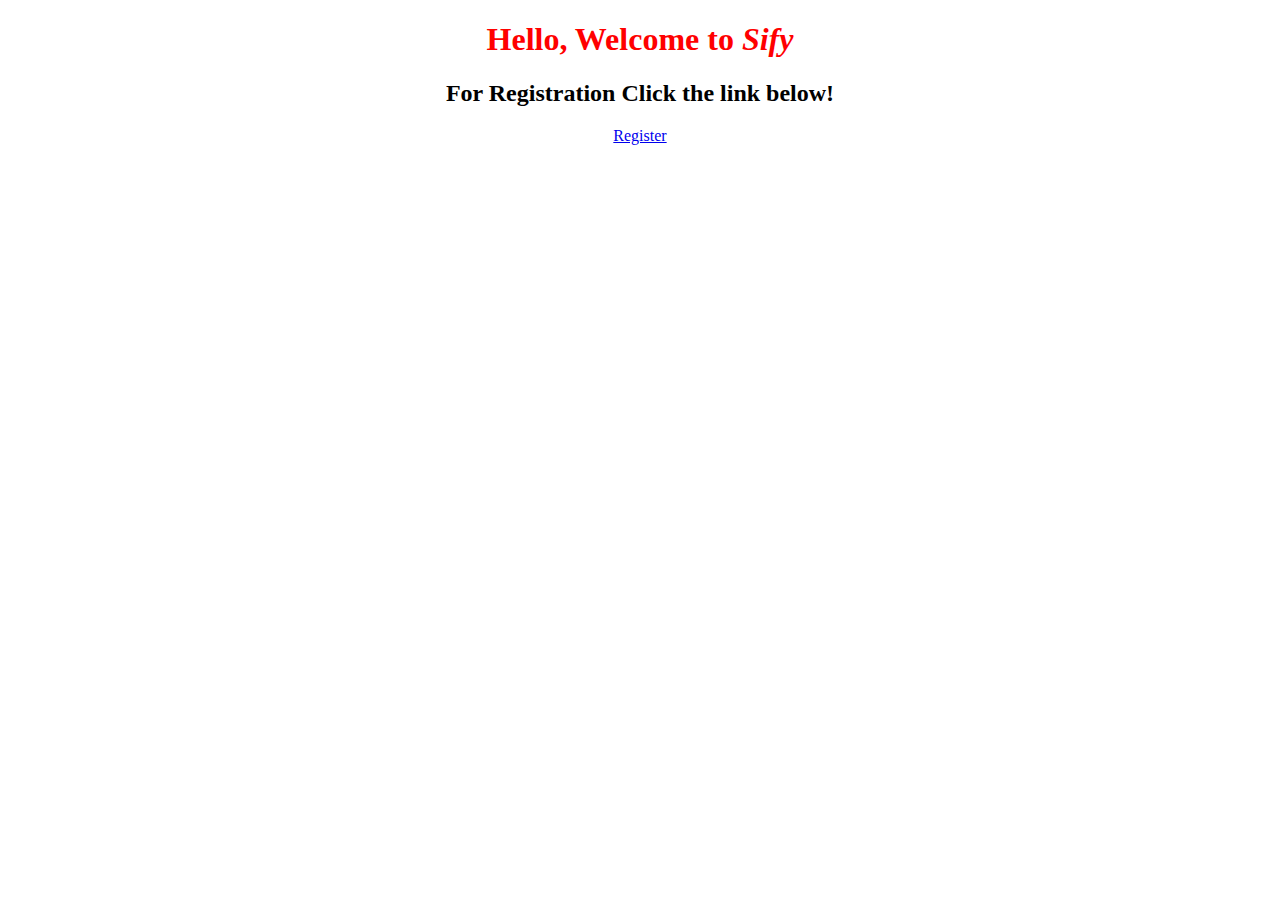
<file: index.html>
<!DOCTYPE html>
<html lang="en" dir="ltr">
  <head>
    <meta charset="utf-8">
    <title>Sify Registration</title>
    <link rel="stylesheet" href="styles.css">
  </head>
  <body>
    <h1>Hello, Welcome to <em>Sify</em></h1>
    <h2> For Registration Click the link below! </h2>
    <a href="form.html">Register</a>

  <script type="text/javascript" src="index.js">

  </script>
  </body>
</html>
</file>
<file: styles.css>
/**********************************tag css********************************/
h1{
  color: red;
}

body{
  text-align: center;
  margin: 0;
}

/*********************************Class css******************************/
.heading{
  margin: 0px;
}

/*********************************id css*********************************/
#heading{
  margin: 50%;
}
</file>
